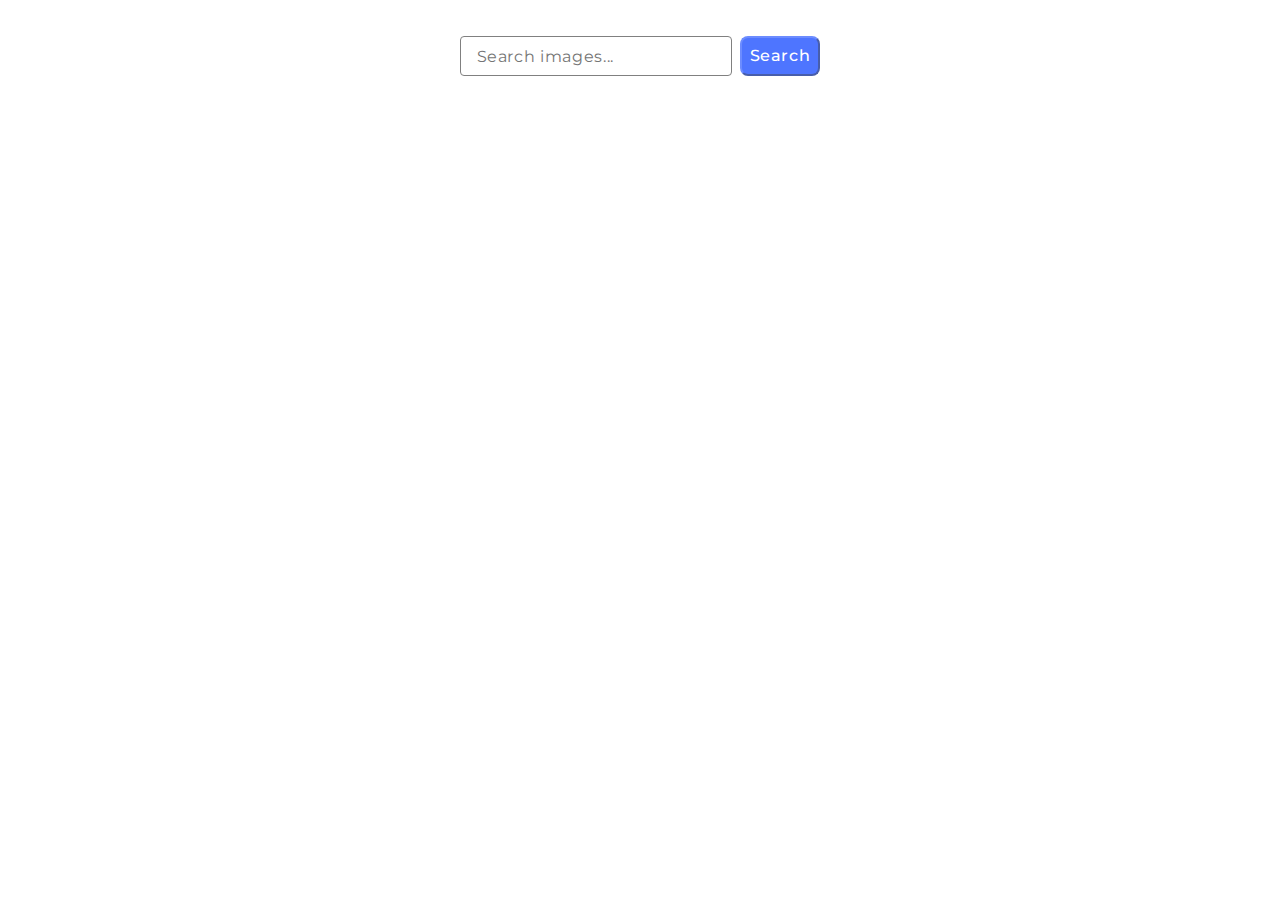
<file: src/index.html>
<!DOCTYPE html>
<html lang="en">
  <head>
    <meta charset="UTF-8" />
    <link rel="icon" type="image/svg+xml" href="/favicon.svg" />
    <meta name="viewport" content="width=device-width, initial-scale=1.0" />
    <title>Homework 12</title>
    <link rel="preconnect" href="https://fonts.googleapis.com" />
    <link rel="preconnect" href="https://fonts.gstatic.com" crossorigin />
    <link
      href="https://fonts.googleapis.com/css2?family=Montserrat:wght@400;500&display=swap"
      rel="stylesheet"
    />
    <link rel="stylesheet" href="./css/styles.css" />
  </head>
  <body>
    <section class="search-section">
      <form class="search-form">
        <input
          class="search-input"
          type="text"
          name="search"
          placeholder="Search images..."
        />
        <button class="search-btn button" type="submit">Search</button>
      </form>
    </section>
    <section class="gallery-section">
      <ul class="gallery-list"></ul>
      <button class="load-btn button visually-hidden" type="button">
        Load more
      </button>
    </section>
    <script defer src="./main.js" type="module"></script>
  </body>
</html>
</file>
<file: src/css/styles.css>
/**
  |============================
  | include css partials with
  | default @import url()
  |============================
*/
@import url('./reset.css');

:root {
  font-family: Montserrat, Helvetica, Arial, sans-serif;
  font-size: 16px;
  line-height: 24px;
  font-weight: 400;

  color: #242424;
  background-color: rgba(255, 255, 255, 0.87);

  font-synthesis: none;
  text-rendering: optimizeLegibility;
  -webkit-font-smoothing: antialiased;
  -moz-osx-font-smoothing: grayscale;
  -webkit-text-size-adjust: 100%;
}

*,
*:before,
*:after {
  box-sizing: border-box;
  margin: 0;
  padding: 0;
}

.visually-hidden {
  position: absolute;
  width: 1px;
  height: 1px;
  margin: -1px;
  border: 0;
  padding: 0;
  white-space: nowrap;
  clip-path: inset(100%);
  clip: rect(0 0 0 0);
  overflow: hidden;
}

.search-form {
  display: flex;
  justify-content: center;
  gap: 8px;
  margin-top: 36px;
  margin-bottom: 36px;
}

.search-input {
  width: 272px;
  height: 40px;
  border-radius: 4px;
  border: 1px solid #808080;
  padding: 8px 16px;
  font-family: inherit;
  font-size: 16px;
  font-weight: 400;
  line-height: 24px;
  letter-spacing: 0.04em;
  text-align: left;
  outline: none;
}

.search-input:hover {
  border: 1px solid #000000;
}

.search-input:focus {
  border: 1px solid #4e75ff;
}

.button {
  height: 40px;
  padding: 8px 8px;
  border-radius: 8px;
  background: #4e75ff;
  font-family: inherit;
  font-size: 16px;
  font-weight: 500;
  line-height: 0;
  letter-spacing: 0.04em;
  color: #ffffff;
  border-color: #6c8cff;
}

.button:hover {
  background: #6c8cff;
}

/* ========= Gallery ========== */

.gallery-list {
  display: flex;
  width: 1440px;
  height: auto;
  padding-left: 156px;
  padding-right: 156px;
  padding-bottom: 24px;
  gap: 21px;
  margin: 0 auto;
  background: #fff;
  flex-wrap: wrap;
}

.gallery-item {
  list-style: none;
  border: 1px solid #808080;
}

.gallery-image-box {
  overflow: hidden;
}

.gallery-section img {
  position: relative;
  width: 360px;
  height: 200px;
  object-fit: cover;
  transition: transform 250ms ease-in-out;
}

.gallery-section img:hover {
  transform: scale(1.05);
}

.gallery-stats {
  display: flex;
  justify-content: space-around;
  padding: 4px;
}

.gallery-stats ul {
  font-size: 12px;
  font-weight: 600;
  line-height: 16px;
  letter-spacing: 0.04em;
  text-align: center;
  color: #2e2f42;
}

.gallery-stats li {
  font-size: 12px;
  font-weight: 400;
  letter-spacing: 0.04em;
  text-align: center;
}

.load-btn {
  display: block;
  margin-left: auto;
  margin-right: auto;
}

.load-btn {
  display: block;
  margin-left: auto;
  margin-right: auto;
  margin-bottom: 22px;
}

.loader {
  display: block;
  margin-left: auto;
  margin-right: auto;
  margin-bottom: 22px;
  width: 48px;
  height: 48px;
  border: 5px dotted #3b5dbb;
  border-radius: 50%;
  position: relative;
  box-sizing: border-box;
  animation: rotation 2s linear infinite;
}

@keyframes rotation {
  0% {
    transform: rotate(0deg);
  }
  100% {
    transform: rotate(360deg);
  }
}

/* ========= /Gallery ========== */
</file>
